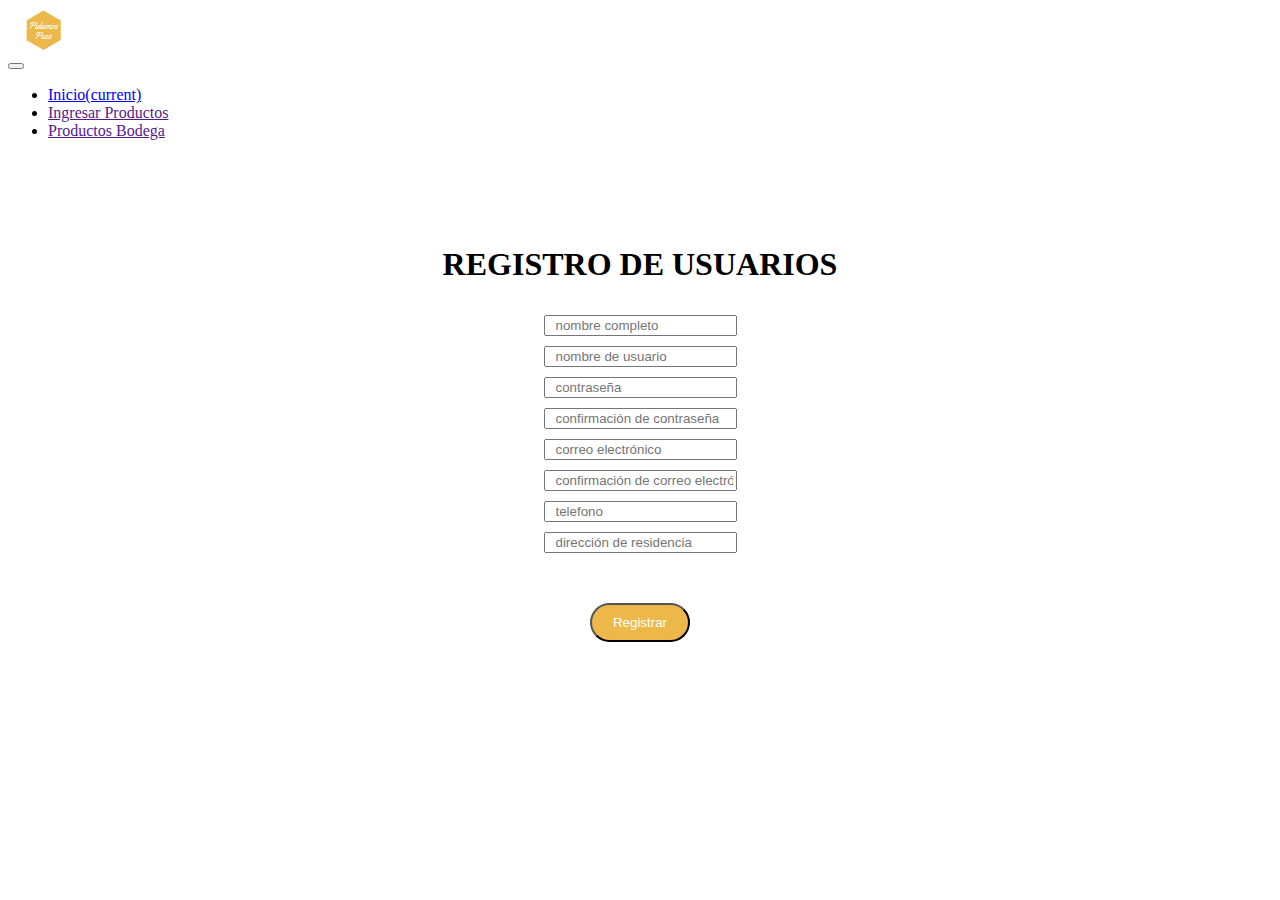
<file: registro.html>
<!DOCTYPE html>
<html lang="en">
<head>
    <meta charset="UTF-8">
    <meta name="viewport" content="width=device-width, initial-scale=1.0">
    <title>Registro</title>
    <link rel="stylesheet" href="https://cdn.jsdelivr.net/npm/bootstrap@4.5.3/dist/css/bootstrap.min.css" integrity="sha384-TX8t27EcRE3e/ihU7zmQxVncDAy5uIKz4rEkgIXeMed4M0jlfIDPvg6uqKI2xXr2" crossorigin="anonymous">
    <link rel="stylesheet" href="/estilos.css">
    <script src="form.js"></script>
  
</head>

<body>
    <header>
        <nav class="navbar navbar-expand-lg navbar-dark bg-info">
            <img id="logonav" src="/img/Logo2.png" alt="">
          <button class="navbar-toggler" type="button" data-toggle="collapse" data-target="#navbarSupportedContent" aria-controls="navbarSupportedContent" aria-expanded="false" aria-label="Toggle navigation">
              <span class="navbar-toggler-icon"></span>
          </button>
          <div class="collapse navbar-collapse" id="menu_principal">
                <ul class="navbar-nav mr-auto">
                  <li class="nav-item active">
                    <a class="nav-link" href="index.php">Inicio<span class="sr-only">(current)</span></a>
                  </li>
                  <li class="nav-item">
                    <a class="nav-link" href="" >Ingresar Productos</a>
                  </li>
                  <li class="nav-item">
                    <a class="nav-link" href="">Productos Bodega</a>
                  </li>
                </ul>
          </div>
        </nav>
    </header>
    <main>
        <br>
        <div id="formulario">
        <div class="container" id="form" >
            <form action="mipagina.php" onsubmit="return validar_usuario()">
                <h1>REGISTRO DE USUARIOS</h1>
                <div class="row">
                    <div class="col" >
                        <input type="text" class="form-control" id="campo1" placeholder="nombre completo" name="nombreCompleto">
                    </div>
                </div>
                <div class="row">
                    <div class="col">
                        <input type="text" class="form-control" id="campo2" placeholder="nombre de usuario" name="nombreUsuario">
                    </div>
                </div>  
                <div class="row">
                    <div class="col">
                        <input type="password" class="form-control" id="campo3" placeholder="contraseña" name="contrasena">
                    </div>
                </div>
                <div class="row">
                    <div class="col">
                        <input type="password" class="form-control" id="campo4" placeholder="confirmación de contraseña" name="confirmaciónContrasena">
                    </div>
                </div>
                <div class="row">
                    <div class="col">
                        <input type="email" class="form-control" id="campo5" placeholder="correo electrónico" name="correoElectrónico">
                    </div>
                </div>
                <div class="row">
                    <div class="col">
                        <input type="email" class="form-control" id="campo6" placeholder="confirmación de correo electrónico" name="confirmación de correo electrónico">
                    </div>
                </div>
                <div class="row">
                    <div class="col">
                        <input type="number" class="form-control" id="campo7" placeholder="telefono" name="telefono">
                    </div>
                </div>
                <div class="row">
                    <div class="col">
                        <input type="text" class="form-control" id="campo8" placeholder="dirección de residencia" name="dirección de residencia">
                    </div>
                </div>
                <div class="row">
                    <div class="col">
                        <button id="button_registro" type="submit" value="Enviar" class="btn btn" name="botonEnvio">Registrar</button>
                    </div>
                </div>
            </form>
        </div>
    </div>
    </main>
    <script src="https://code.jquery.com/jquery-3.5.1.slim.min.js" integrity="sha384-DfXdz2htPH0lsSSs5nCTpuj/zy4C+OGpamoFVy38MVBnE+IbbVYUew+OrCXaRkfj" crossorigin="anonymous"></script>
    <script src="https://cdn.jsdelivr.net/npm/bootstrap@4.5.3/dist/js/bootstrap.bundle.min.js" integrity="sha384-ho+j7jyWK8fNQe+A12Hb8AhRq26LrZ/JpcUGGOn+Y7RsweNrtN/tE3MoK7ZeZDyx" crossorigin="anonymous"></script> 
    
</body>
</html>
</file>
<file: estilos.css>
#button_register{
    border-radius: 20px;
    text-decoration: none;
    color: #fff;
    background-color: #ecb84a;
    width: 150px;
  }

#button_registro{
    border-radius: 20px;
    padding: 10px 7px;
    text-decoration: none;
    color: #fff;
    background-color: #ecb84a;
    margin: 50px;
    width: 100px;
  }
  
  #logonav {
    display: block;
    margin-left: 10px;
    margin-right: auto;
    width: 50px;
  }
  #form{
      text-align: center;
      padding-top: 5%;
      padding-left: 10%;
      padding-right: 10%;
  }
  input{
      margin-top: 10px;
      padding-left: 10px;  
  }
  #formulario{
      margin-left: 10%;
      margin-right: 10%;
  }
</file>
